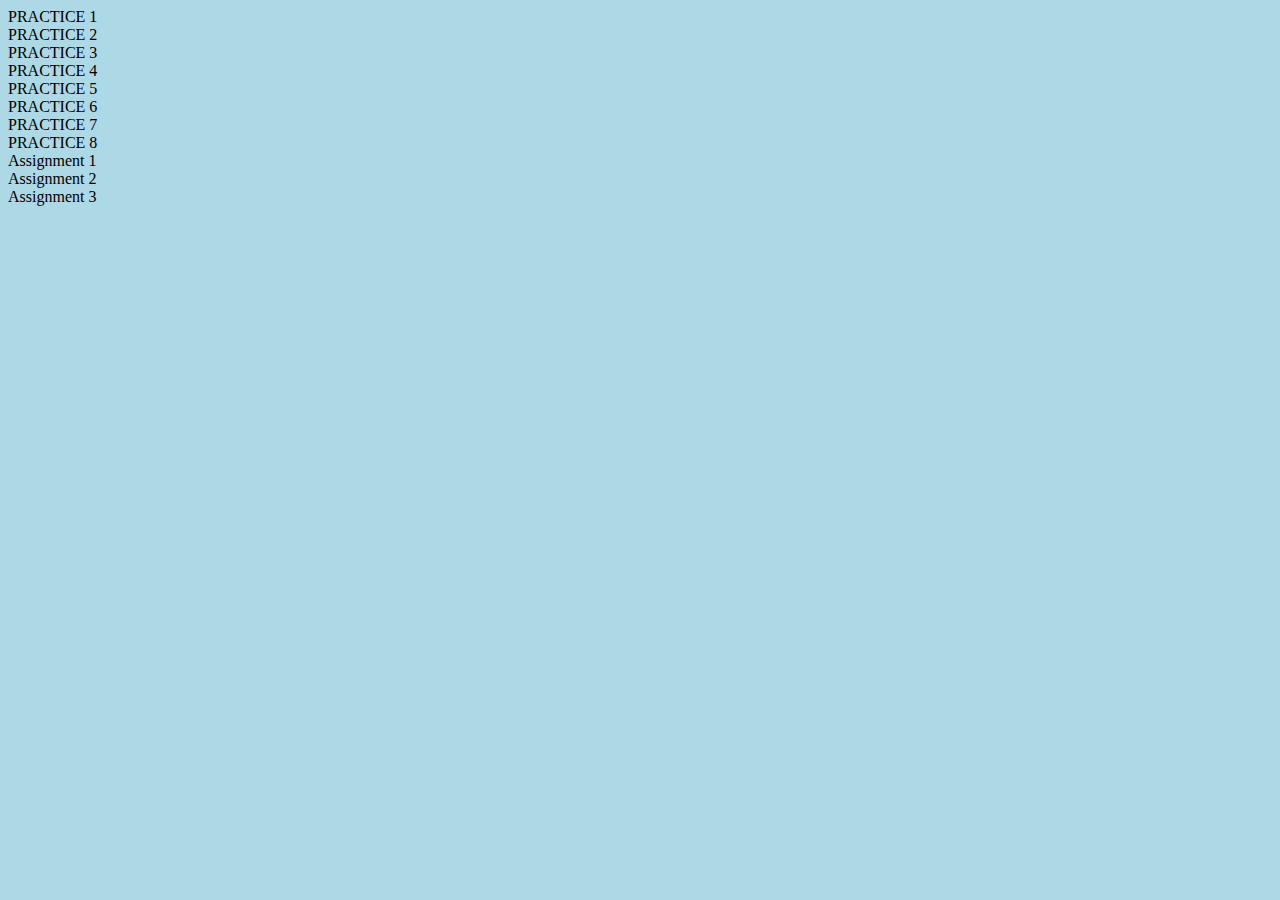
<file: index.html>
<!DOCTYPE html>
<html lang="en">

<head>
    <meta charset="UTF-8">
    <meta name="viewport" content="width=device-width, initial-scale=1.0">
    <link rel="stylesheet" href="style.css">
    <title>Document</title>
</head>

<body class="background">
    <a class="text-color" href="./practice/1. class/index.html">PRACTICE 1</a>
    <a class="text-color" href="./practice/2. variable/index.html">PRACTICE 2</a>
    <a class="text-color" href="./practice/3. variable for number/index.html">PRACTICE 3</a>
    <a class="text-color" href="./practice/4. math operator/index.html">PRACTICE 4</a>
    <a class="text-color" href="./practice/5.  work/index.html">PRACTICE 5</a>
    <a class="text-color" href="./practice/6. comparison operator/index.html">PRACTICE 6</a>
    <a class="text-color" href="./practice/7. Testing set condition/index.html">PRACTICE 7</a>
    <a class="text-color" href="./practice/8. array/index.html">PRACTICE 8</a>
    <a class="text-color" href="./ASSIGNMENT/1. Assignment/index.html">Assignment 1</a>
    <a class="text-color" href="./ASSIGNMENT/2. Assignment/index.html">Assignment 2</a>
    <a class="text-color" href="./ASSIGNMENT/3. table/index.html">Assignment 3</a>
    <a class="text-color" href=""></a>
    <a class="text-color" href=""></a>

</body>

</html>
</file>
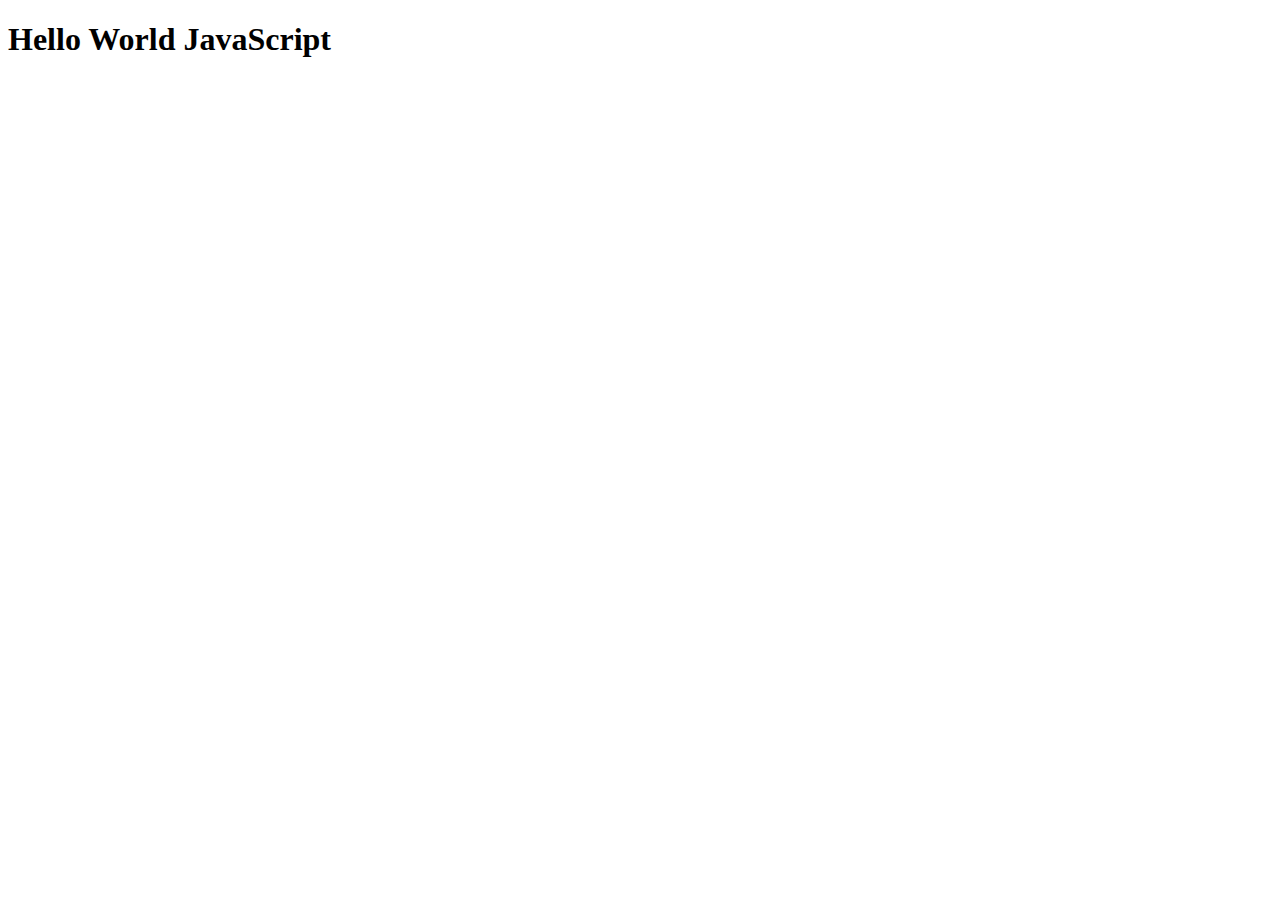
<file: 1. class/index.html>
<!DOCTYPE html>
<html lang="en">

<head>
    <meta charset="UTF-8">
    <meta http-equiv="X-UA-Compatible" content="IE=edge">
    <meta name="viewport" content="width=device-width, initial-scale=1.0">
    <title>Document</title>
</head>

<body>
    <h1>Hello World JavaScript</h1>

    <!-- ES5 -->
    <!-- <script>
        alert("HEllo world")

        console.log("Hello")
    </script> -->

    <!-- <script src="app.js"></script> -->


    <!-- ES6 -->
    <!-- <script type="module">

        console.log("Hello")
    </script> -->
    <script src="./script.mjs" type="module"></script>
</body>

</html>
</file>
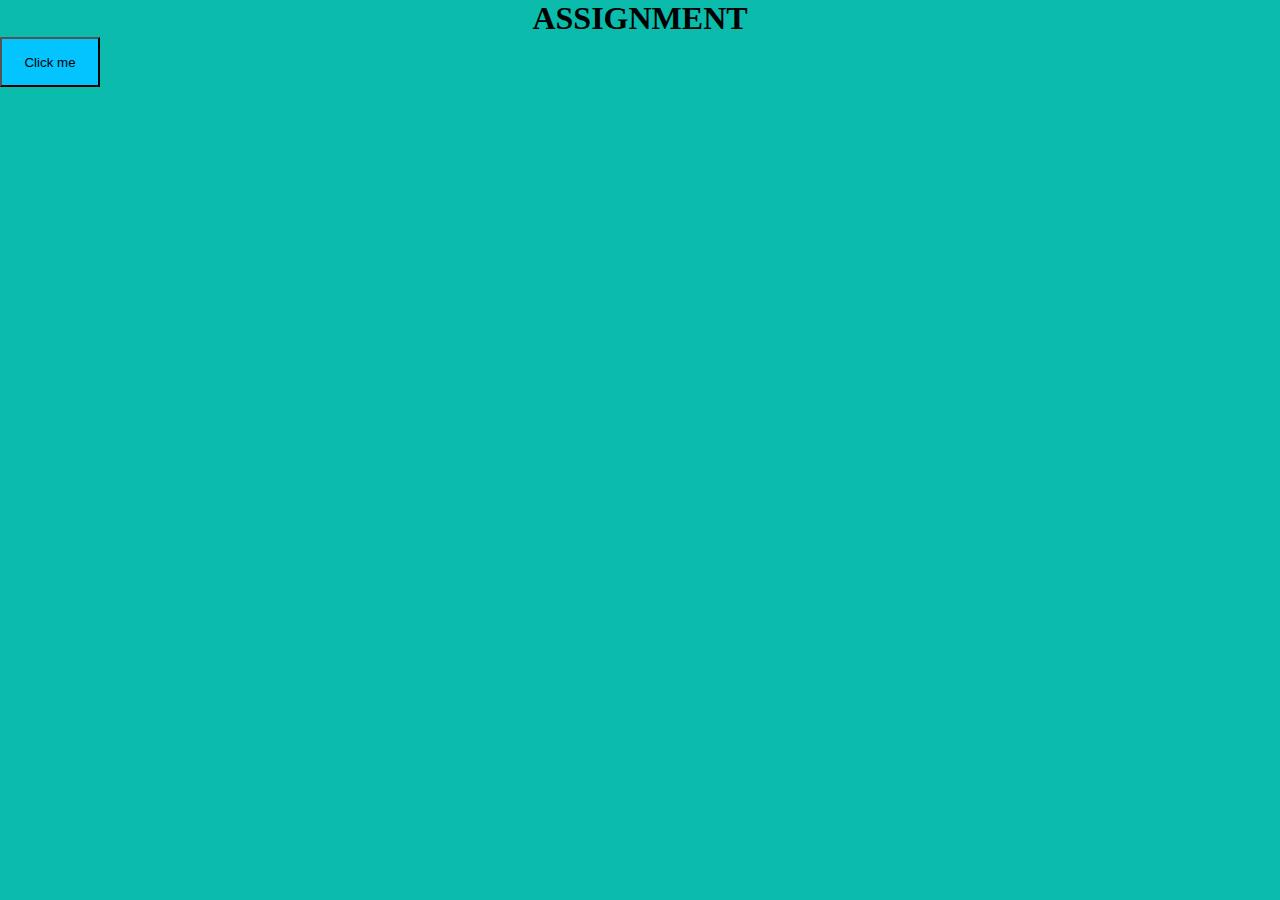
<file: 5. assignment/index.html>
<!DOCTYPE html>
<html lang="en">

<head>
    <meta charset="UTF-8">
    <meta name="viewport" content="width=device-width, initial-scale=1.0">
    <link rel="stylesheet" href="style.css">
    <title>Document</title>
</head>

<body>
    <h1 class="text">ASSIGNMENT</h1>


    <button class="button" onclick="alertFunction()">Click me</button>


    <script src="script.mjs"></script>
</body>

</html>
</file>
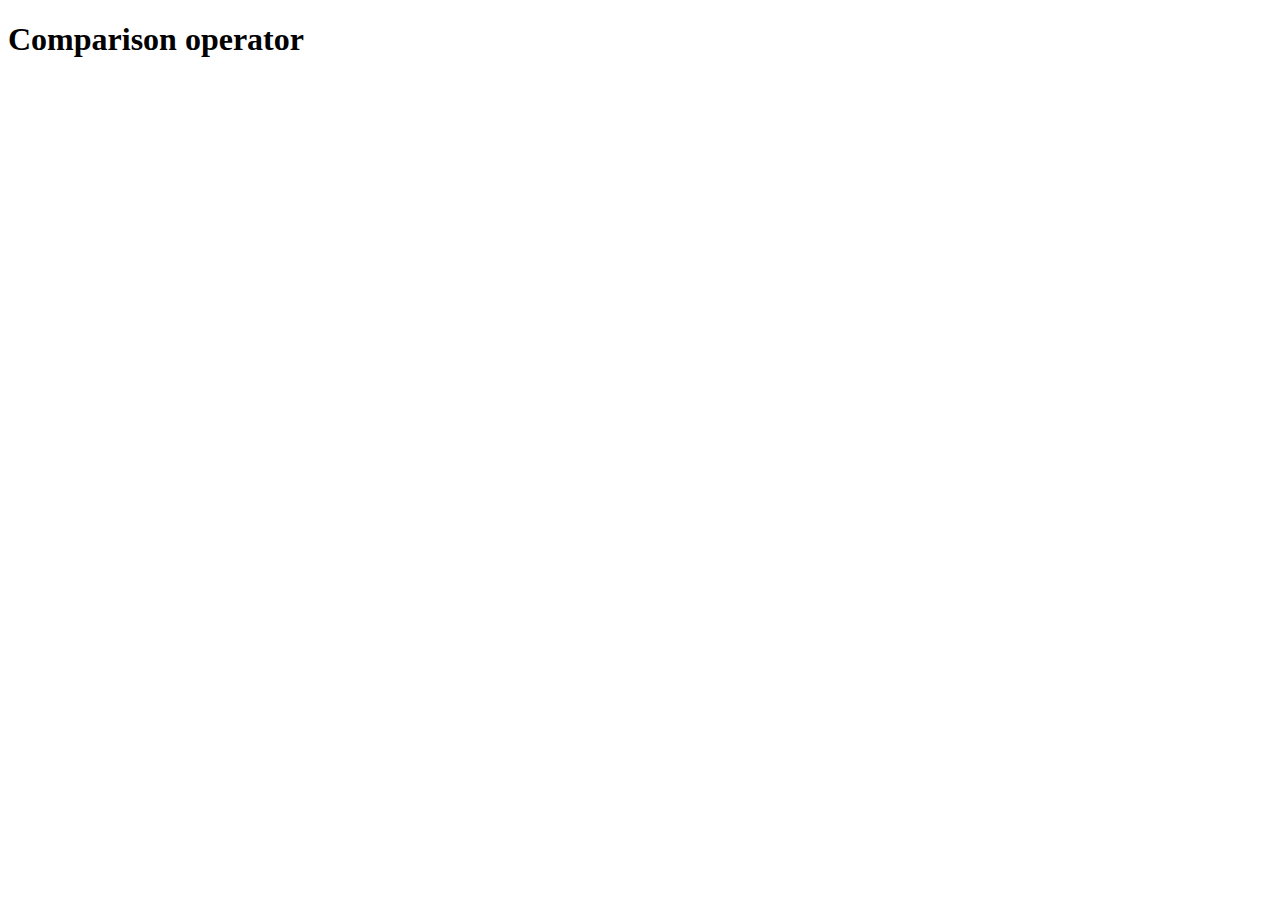
<file: 7. comparison operator/index.html>
<!DOCTYPE html>
<html lang="en">
<head>
    <meta charset="UTF-8">
    <meta name="viewport" content="width=device-width, initial-scale=1.0">
    <title>Document</title>
</head>
<body>
    <h1>Comparison operator</h1>



<script src="script.mjs"></script>
</body>
</html>
</file>
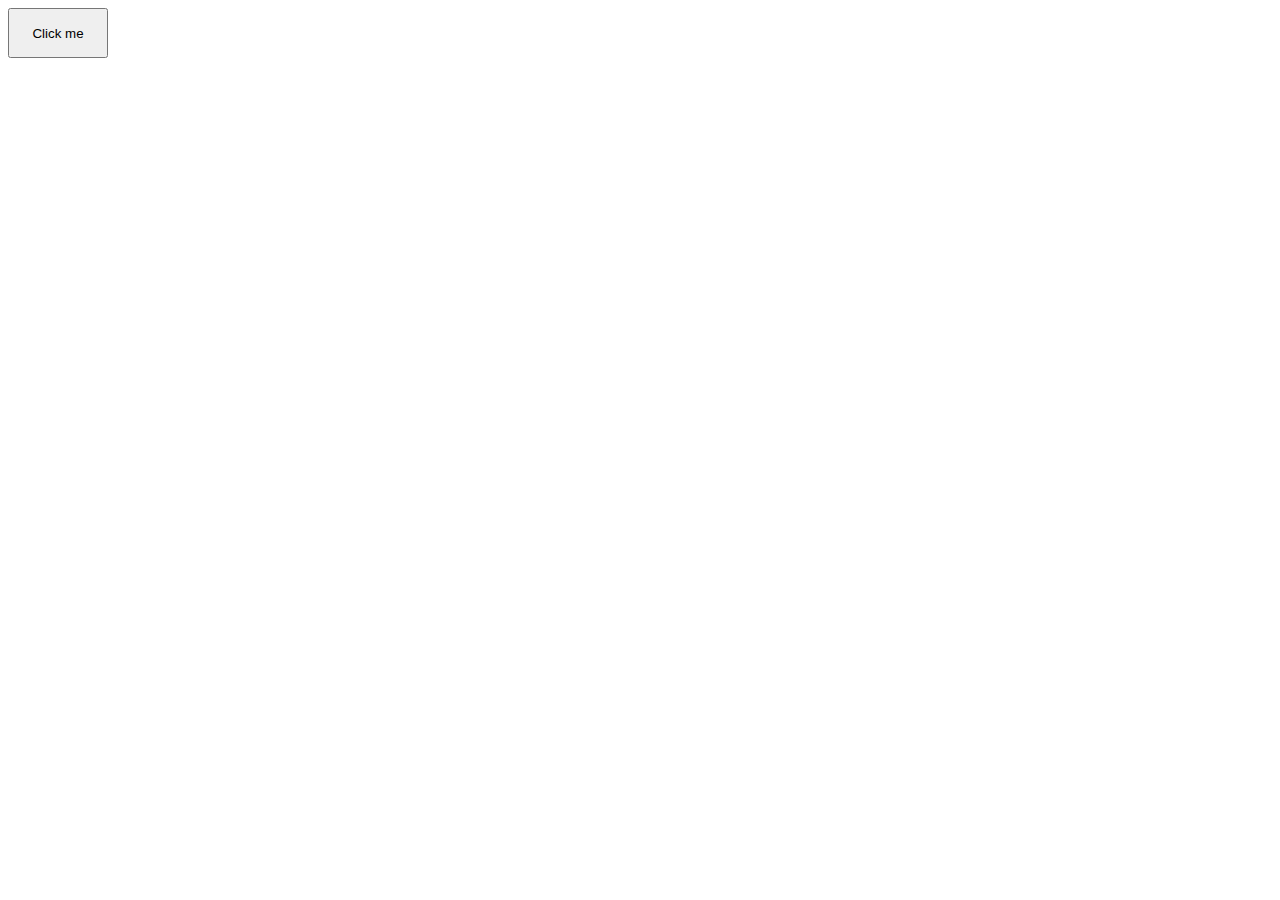
<file: 8. Assignment/index.html>
<!DOCTYPE html>
<html lang="en">

<head>
    <meta charset="UTF-8">
    <meta name="viewport" content="width=device-width, initial-scale=1.0">
    <link rel="stylesheet" href="style.css">
    <title>Assignment</title>
</head>
<body>

    <button class="button" onclick="alertFunction()">Click me</button>



   <script src="script.mjs"></script> 
</body>

</html>
</file>
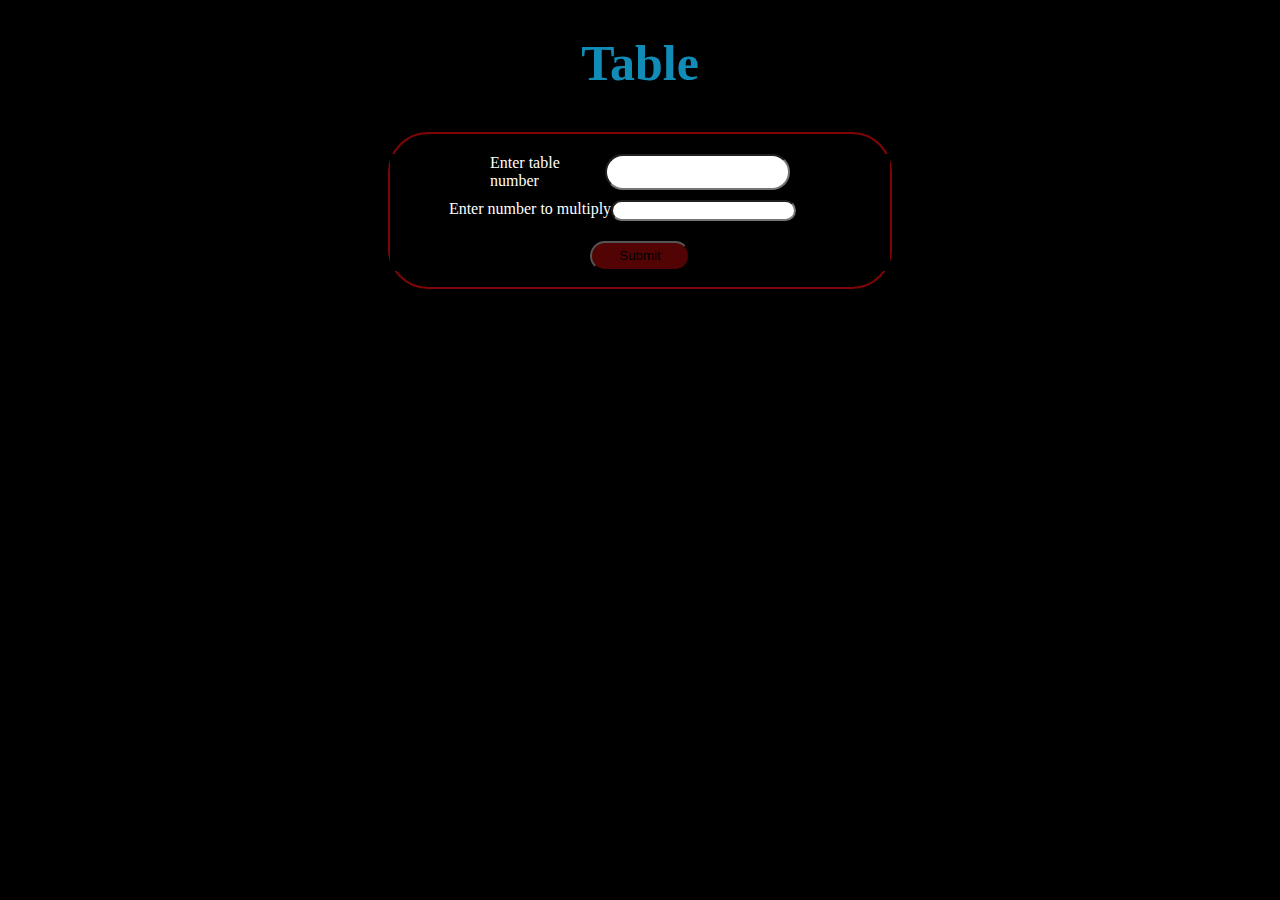
<file: ASSIGNMENT/3. table/index.html>
<!DOCTYPE html>
<html lang="en">

<head>
    <meta charset="UTF-8">
    <meta name="viewport" content="width=device-width, initial-scale=1.0">
    <link rel="stylesheet" href="./style.css">
    <title>Document</title>
</head>

<body>
    <h1 class="table">Table</h1>
    <div class="box">
        <form onsubmit="table(); return false ">
            <div class="input1">
                <label class="text" for="number">
                    Enter table number
                </label>
                <input class="background" type="number" id="number">
            </div>
            <div class=" input2">
                <label class="text" for="number2">
                    Enter number to multiply
                </label>
                <input class="background" type="number" id="number2">
            </div>
            <div class="button">
                <button class="button1" type="submit">Submit</button>
            </div>
        </form>


        <div class="flex result">
            <p id="result"></p>
        </div>
    </div>



    <script src="script.mjs"></script>
</body>

</html>
</file>
<file: style.css>
.text-color {
    color: black;
    text-decoration: none;
    display: block;
}

.text-color:hover {
    text-decoration: underline;
    color: red;
}

.background {

    background-color: lightblue;
}
</file>
<file: 5. assignment/style.css>
* {
    margin: 0px;
    background-color: rgb(11, 187, 172);
}

.text {
    text-align: center;
}
.button{
    background-color: rgb(3, 196, 255);
    width: 100px;
    height: 50px;
}
</file>
<file: 8. Assignment/style.css>
.button{
  width: 100px;
  height: 50px;
}
</file>
<file: ASSIGNMENT/3. table/style.css>
* {

    background-color: rgb(0, 0, 0);
}

.table {
    color: rgb(16, 140, 182);
    display: flex;
    font-size: 50px;
    justify-content: center;
}

.input1 {
    margin-left: auto;
    display: flex;
    margin-right: auto;
    margin-top: 20px;
    width: 300px;

}

.input2 {
    display: flex;
    justify-content: center;
    margin-right: 35px;
    margin-top: 10px;

}

.box {
    border: 2px;
    border-style: solid;
    border-radius: 40px;
    width: 500px;
    height: auto;
    margin-left: auto;
    margin-right: auto;
    margin-top: 40px;
    border-color: rgb(128, 5, 5);

}

.button {
    display: flex;
    justify-content: center;
    margin-top: 20px;

    color: white;
}

.button1 {
    background-color: rgb(82, 4, 4);
    border-radius: 20px;
    width: 100px;

    height: 30px;
}

.text {

    color: white;
}

.background {
    background-color: white;
    border-radius: 40px;

}

.result {
    color: white;

}

.flex {

    width: 100px;
    margin-left: auto;
    margin-right: auto;
}
</file>
